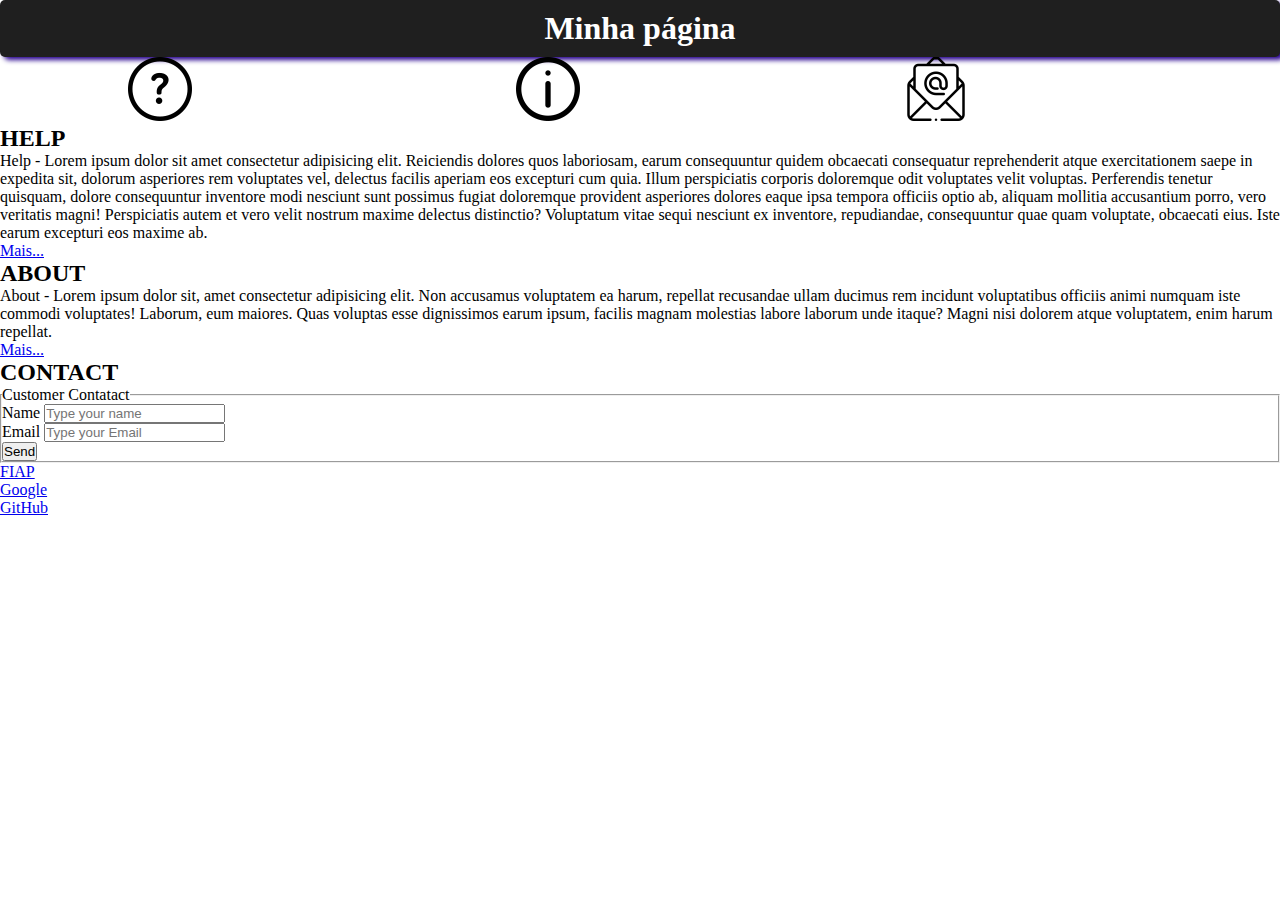
<file: index.html>
<!DOCTYPE html>
<html lang="pt-br">
<!-- Este é um comentário em HTML -->
<head>
    <meta charset="UTF-8">
    <meta http-equiv="X-UA-Compatible" content="IE=edge">
    <meta name="viewport" content="width=device-width, initial-scale=1.0">
    <title>Primeiro HTML</title>
    <link rel="stylesheet" href="./css/style.css">
</head>
<body>

    <div class="container">
        <header class="cabecalho">
            <h1>Minha página</h1>
            <nav>
                <ul>
                    <li><a href="./paginas/help.html"><img src="./img/ajuda.png" alt="Interrogação dentro de um balão de conversa" ></a></li>
                    <li><a href="./paginas/about.html"><img src="./img/sobre.png" alt="letra i de informações dentro de um circulo" ></a></li>
                    <li><a href="#contact"><img src="./img/contact.png" alt="Envelope com um papel dentro remetendo a página de sobre" ></a></li>
                </ul>
            </nav>
        </header>
        
        
        <section id="conteudo-principal">
            <div id="help">
                <h2>HELP</h2>
                <p>
                    Help - Lorem ipsum dolor sit amet consectetur adipisicing elit. Reiciendis dolores quos laboriosam, earum consequuntur quidem obcaecati consequatur reprehenderit atque exercitationem saepe in expedita sit, dolorum asperiores rem voluptates vel, delectus facilis aperiam eos excepturi cum quia. Illum perspiciatis corporis doloremque odit voluptates velit voluptas. Perferendis tenetur quisquam, dolore consequuntur inventore modi nesciunt sunt possimus fugiat doloremque provident asperiores dolores eaque ipsa tempora officiis optio ab, aliquam mollitia accusantium porro, vero veritatis magni! Perspiciatis autem et vero velit nostrum maxime delectus distinctio? Voluptatum vitae sequi nesciunt ex inventore, repudiandae, consequuntur quae quam voluptate, obcaecati eius. Iste earum excepturi eos maxime ab.
                </p>
                <a href="./paginas/help.html">Mais...</a>
            </div>

            <div id="about">
                <h2>ABOUT</h2>
                <p>About - Lorem ipsum dolor sit, amet consectetur adipisicing elit. Non accusamus voluptatem ea harum, repellat recusandae ullam ducimus rem incidunt voluptatibus officiis animi numquam iste commodi voluptates! Laborum, eum maiores. Quas voluptas esse dignissimos earum ipsum, facilis magnam molestias labore laborum unde itaque? Magni nisi dolorem atque voluptatem, enim harum repellat.</p>
                <a href="./paginas/about.html">Mais...</a>
            </div>

            <div id="contact">
                <h2>CONTACT</h2>
                <form action="">
                    <fieldset>
                        <legend>Customer Contatact</legend>
                        <div>
                            <label for="">Name</label>
                            <input type="text" name="txtName" id="idName" placeholder="Type your name">
                        </div>
    
                        <div>
                            <label for="">Email</label>
                            <input type="email" name="txtEmail" id="idEmail" placeholder="Type your Email">
                        </div>
    
                        <div>
                            <button type="button">Send</button>
                        </div>
                    </fieldset>
                </form>
            </div>
        </section>

        

        <footer class="rodape">
            <nav>
                <ul>
                    <li><a href="https://www.fiap.com.br/" target="_blank">FIAP</a></li>

                    <li><a href="https://google.com" target="_blank">Google</a></li>

                    <li><a href="https://github.com" target="_blank">GitHub</a></li>
                </ul>
            </nav>
            
        </footer>
    </div>

    
    <main>

    </main>



</body>
</html>
</file>
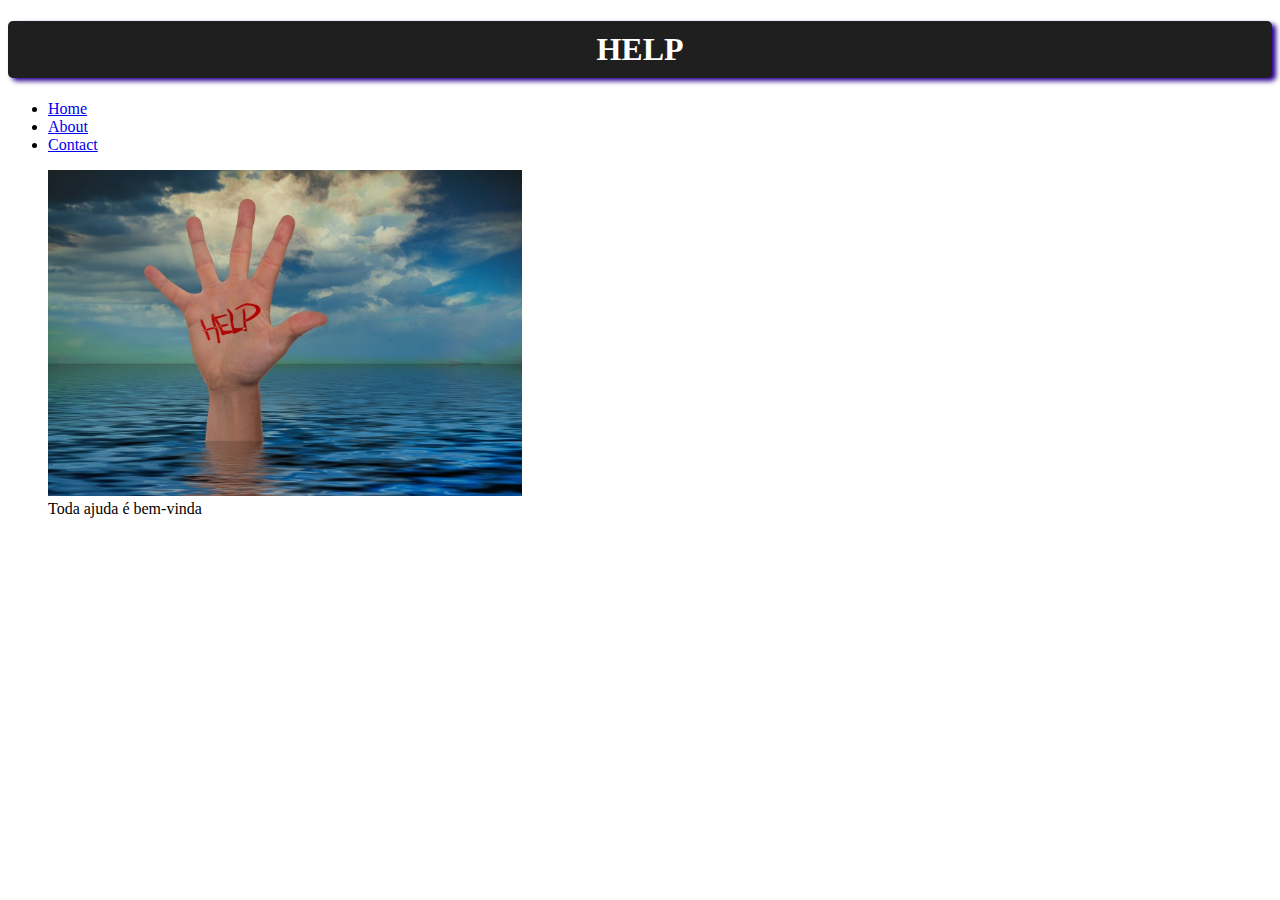
<file: paginas/help.html>
<!DOCTYPE html>
<html lang="pt-br">
<head>
    <meta charset="UTF-8">
    <meta http-equiv="X-UA-Compatible" content="IE=edge">
    <meta name="viewport" content="width=device-width, initial-scale=1.0">
    <title>HELP</title>
</head>
<body>
    <div class="container">
        <header class="cabecalho">
            <h1 style="text-align: center; color: #fff; background-color: rgb(31, 31, 31); padding: 10px 0; box-shadow: 
            4px 3px 5px rgb(38, 0, 141); border-radius: 5px;">HELP</h1>
            <nav>
                <ul>
                    <li><a href="../index.html">Home</a></li>
                    <li><a href="./about.html">About</a></li>
                    <li><a href="../index.html#contact">Contact</a></li>
                </ul>
                
            </nav>
        </header>


        <section class="conteudo-help">
            <figure>
                <img src="../img/help.jpg" alt="Mão com help escrito" width="40%">
                <figcaption>Toda ajuda é bem-vinda</figcaption>
            </figure>
        </section>
    </div>
</body>
</html>
</file>
<file: css/style.css>
*
{
    margin:  0;
    padding: 0;
    box-sizing: border-box;
}

.cabecalho > h1
{
    text-align: center; 
    color: #fff; 
    background-color: rgb(31, 31, 31) ; 
    padding: 10px 0; 
    box-shadow: 4px 3px 5px rgb(38, 0, 141); 
    border-radius: 5px;
}

.cabecalho ul
{
    list-style: none;
}

.cabecalho li
{
    display: inline-block;
    margin: 0 10%;
}

.cabecalho li img
{
    display: block;
    width: 50%;
    min-width: 10%;
}
</file>
